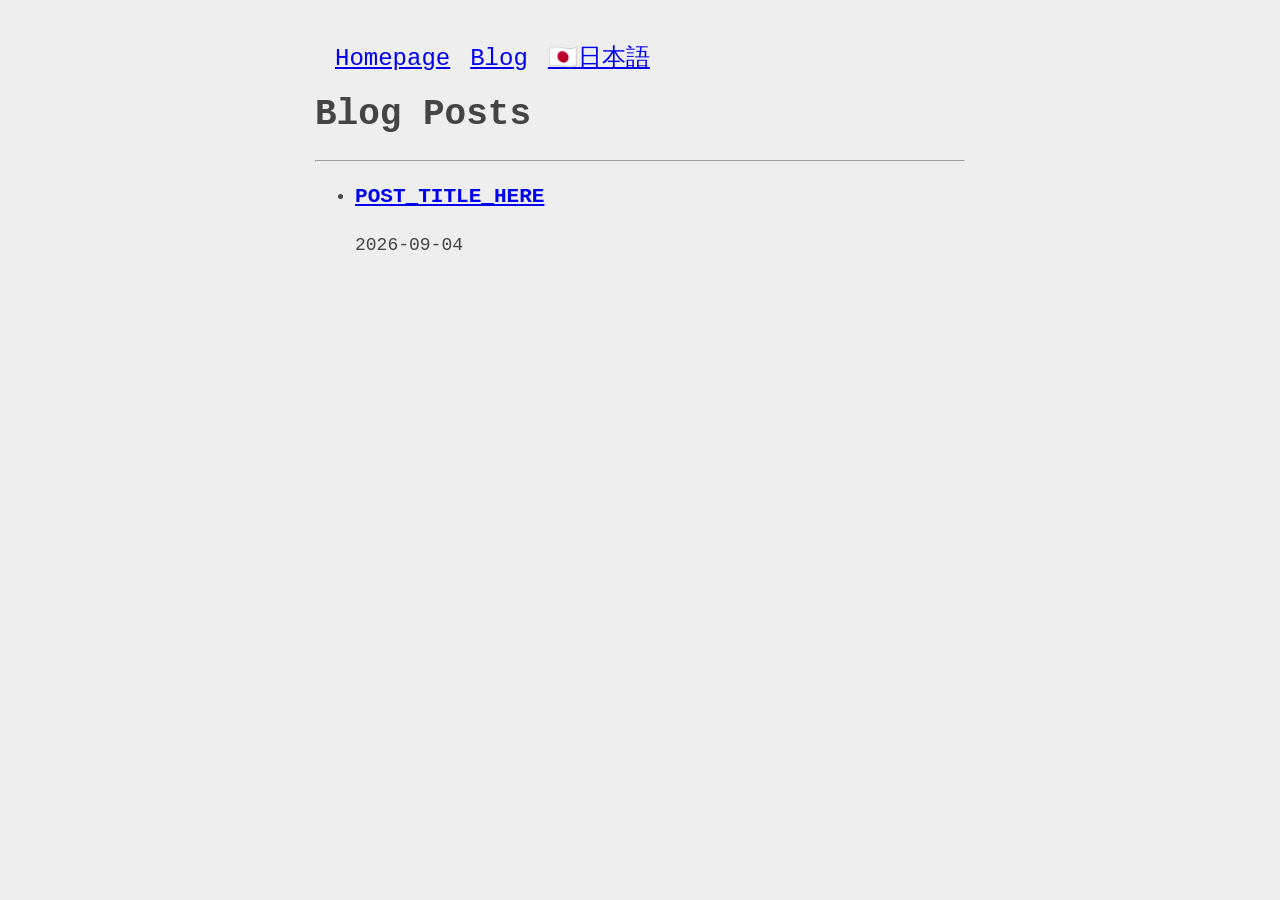
<file: blog/index.html>
<!DOCTYPE html>
<html>
  <head>
    <meta charset="utf-8">
    <meta name="viewport" content="width=device-width, initial-scale=1">
    <title>Simon's Site</title>
    <link rel="stylesheet" href="/style.css">
  </head>
  <body>
    <header>
      <ul class="horizontal">
        <li><a href="/">Homepage</a></li>
        <li><a href="/blog">Blog</a></li>
        <li><a href="/index_jp.html">🇯🇵日本語</a></li>
      </ul>
      <br>
    </header>
    <h1>Blog Posts</h1>
<hr />
 <ul>
<li><h3><a href = "test_post">POST_TITLE_HERE</a></h3>
 <p>2026-09-04</p></li></ul>
  </body>
</html>
</file>
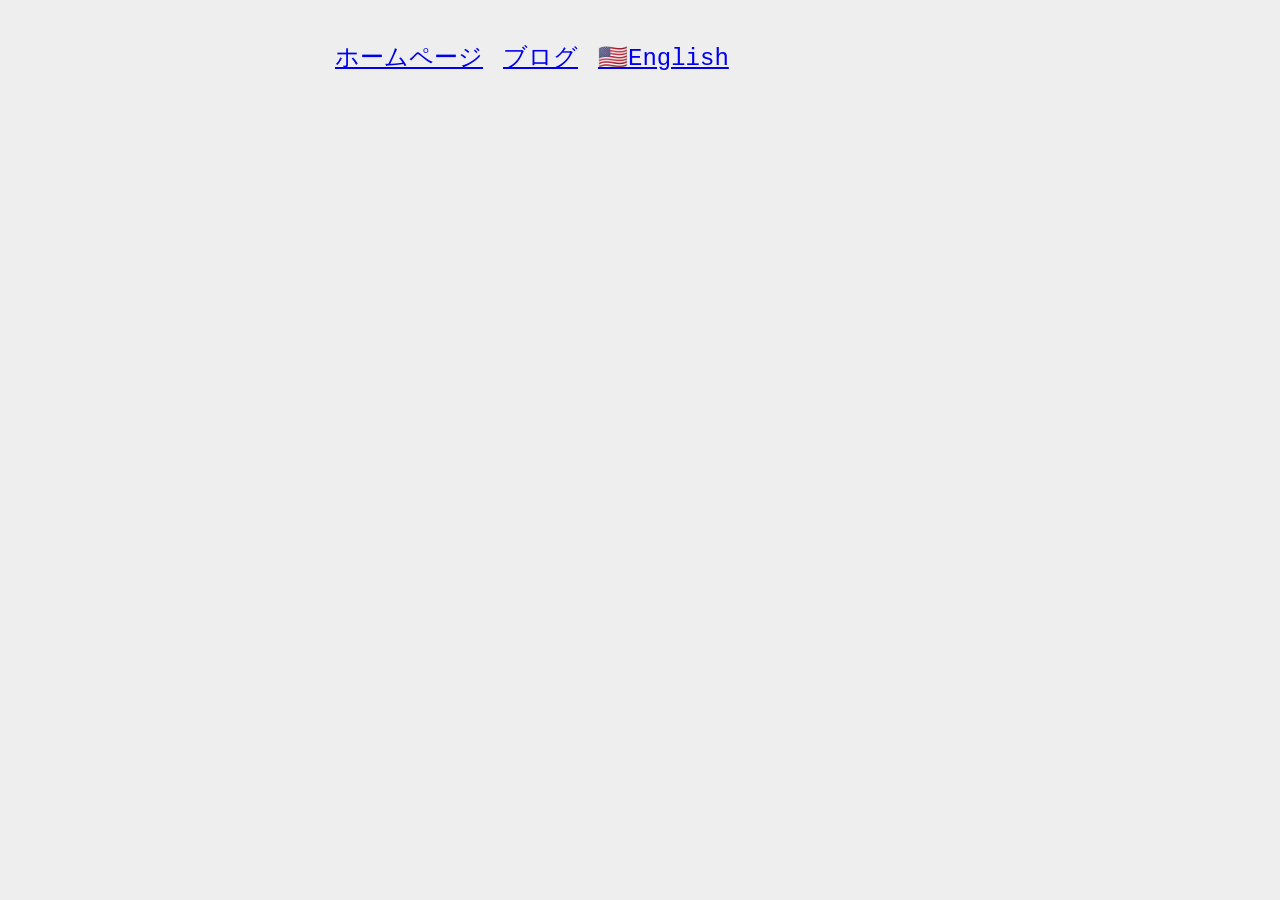
<file: template_jp.html>
<!DOCTYPE html>
<html>
  <head>
    <meta charset="utf-8">
    <meta name="viewport" content="width=device-width, initial-scale=1">
    <title><!--PAGE_TITLE_HERE--></title>
    <link rel="stylesheet" href="/style.css">
  </head>
  <body>
    <header>
      <ul class="horizontal">
        <li><a href="/jp">ホームページ</a></li>
        <li><a href="/blog">ブログ</a></li>
        <li><a href="/">🇺🇸English</a></li>
      </ul>
      <br>
    </header>
    <!--CONTENT_HERE-->
  </body>
</html>
</file>
<file: style.css>
body {
  margin: 40px auto;
  max-width: 650px;
  line-height: 1.6;
  font-size: 18px;
  color: #444;
  padding: 0 10px;
  background: #EEEEEE;
  font-family: 'Courier New'
}

h1,h2,h3 {
  line-height: 1.2
}

ul.horizontal {
  list-style-type: none;
  padding:0 10px;
  margin: 20;
}
ul.horizontal li{
  float: left;
  padding: 0 10px;
  font-size: 24px;
}
</file>
